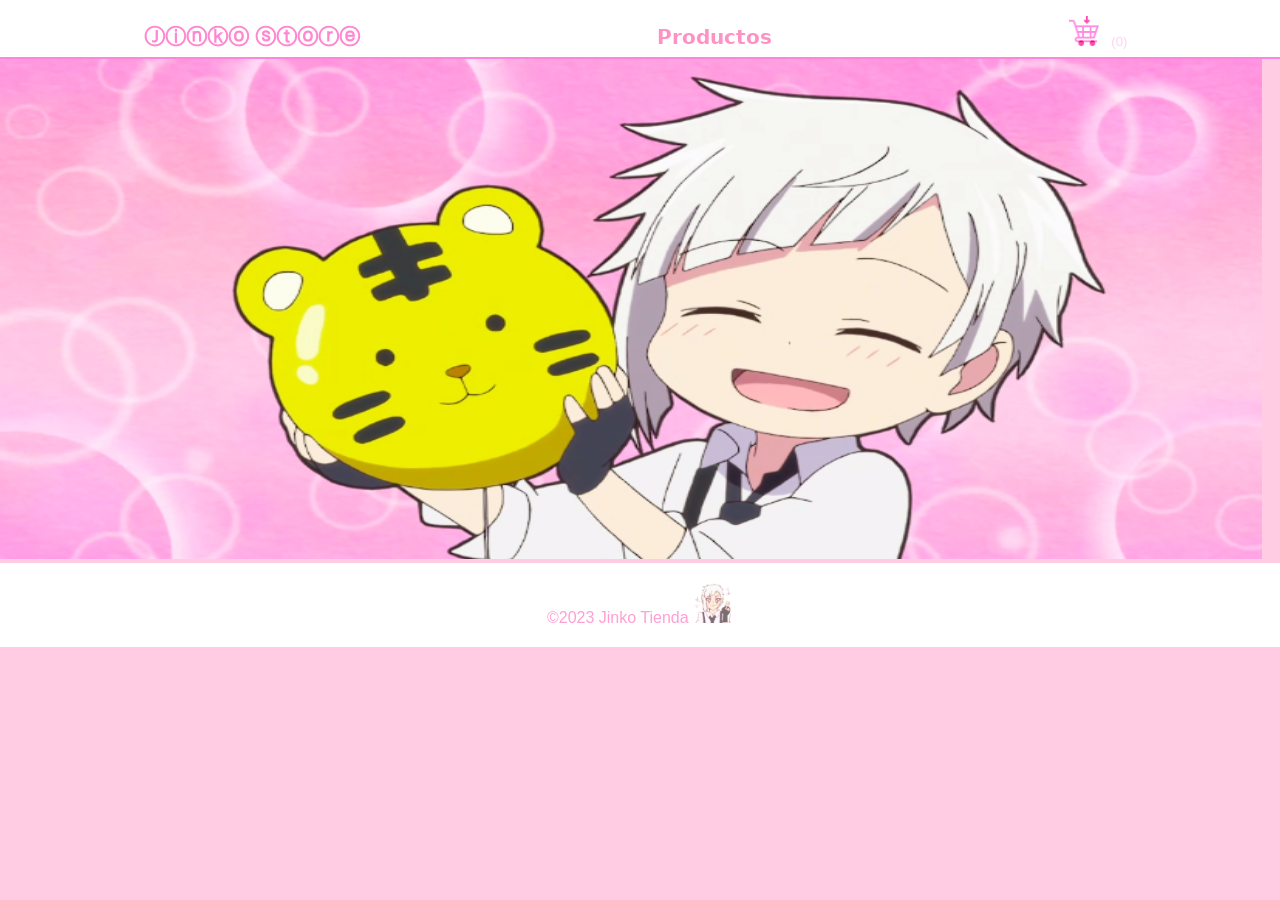
<file: public/index.html>
<!DOCTYPE html>
<html lang="en">
  <head>
    <meta charset="utf-8" />
    <link rel="icon" href="imagenes/ats22.jpg" />
    <meta name="viewport" content="width=device-width, initial-scale=1" />
    <meta name="theme-color" content="#000000" />
    <link rel="stylesheet" href="css/styles.css">
    <link rel="stylesheet" href="">

    <meta
      name="description"
      content="Web site created using create-react-app"
    />
    <link rel="apple-touch-icon" href="%PUBLIC_URL%/logo192.png" />
    <!--
      manifest.json provides metadata used when your web app is installed on a
      user's mobile device or desktop. See https://developers.google.com/web/fundamentals/web-app-manifest/
    -->
    <link rel="manifest" href="%PUBLIC_URL%/manifest.json" />
    <!--
      Notice the use of %PUBLIC_URL% in the tags above.
      It will be replaced with the URL of the `public` folder during the build.
      Only files inside the `public` folder can be referenced from the HTML.

      Unlike "/favicon.ico" or "favicon.ico", "%PUBLIC_URL%/favicon.ico" will
      work correctly both with client-side routing and a non-root public URL.
      Learn how to configure a non-root public URL by running `npm run build`.
    -->
    <title>Jinko store</title>
  </head>
  <body>
    <noscript>You need to enable JavaScript to run this app.</noscript>
    <div id="root"></div>
      <!-- Navigation-->
      <header> 
        <nav class="navbar"> 
          <div class="logo"> 
            <a href="#"> 
              Ⓙⓘⓝⓚⓞ ⓢⓣⓞⓡⓔ
               
            </a> 
          </div> 
          <div class="hamburger-menu"> 
            <span class="line"></span> 
            <span class="line"></span> 
            <span class="line"></span> 
          </div> 
                <div class="dropdown">
                    <button onclick="myFunction()" class="drop-button">𝗣𝗿𝗼𝗱𝘂𝗰𝘁𝗼𝘀</button>
                   <div id="myDropdown" class="dropdown-content">
                     <a href="Peluches.html">Peluches</a>
                     <a href="Figuras.html">Figuras</a>
                     <a href="Productos.html">Ver todo</a>
                   </div>
                  </div>
                      
                 <div>
                  <img src="imagenes/anadir-a-la-cesta.png" alt="" width="30" height="30">
                  <button onclick="checkout()" id="cart-button">
                    (0)
                   </button>
                   </div>
                  
                  
    
                </nav>
             
      </header> 

    <img src="imagenes/Ep_ 4 - Bungou Stray Dogs Wan!.png" width="1262" height="500" display="center">
    <footer>
      <p2>
        ©2023 Jinko Tienda <img src="imagenes/ats22.jpg" alt="" width="40" height="40">
      </p2> 
</footer>

  </body>
  <script src="../scripts/script.js"></script> 
</html>
</file>
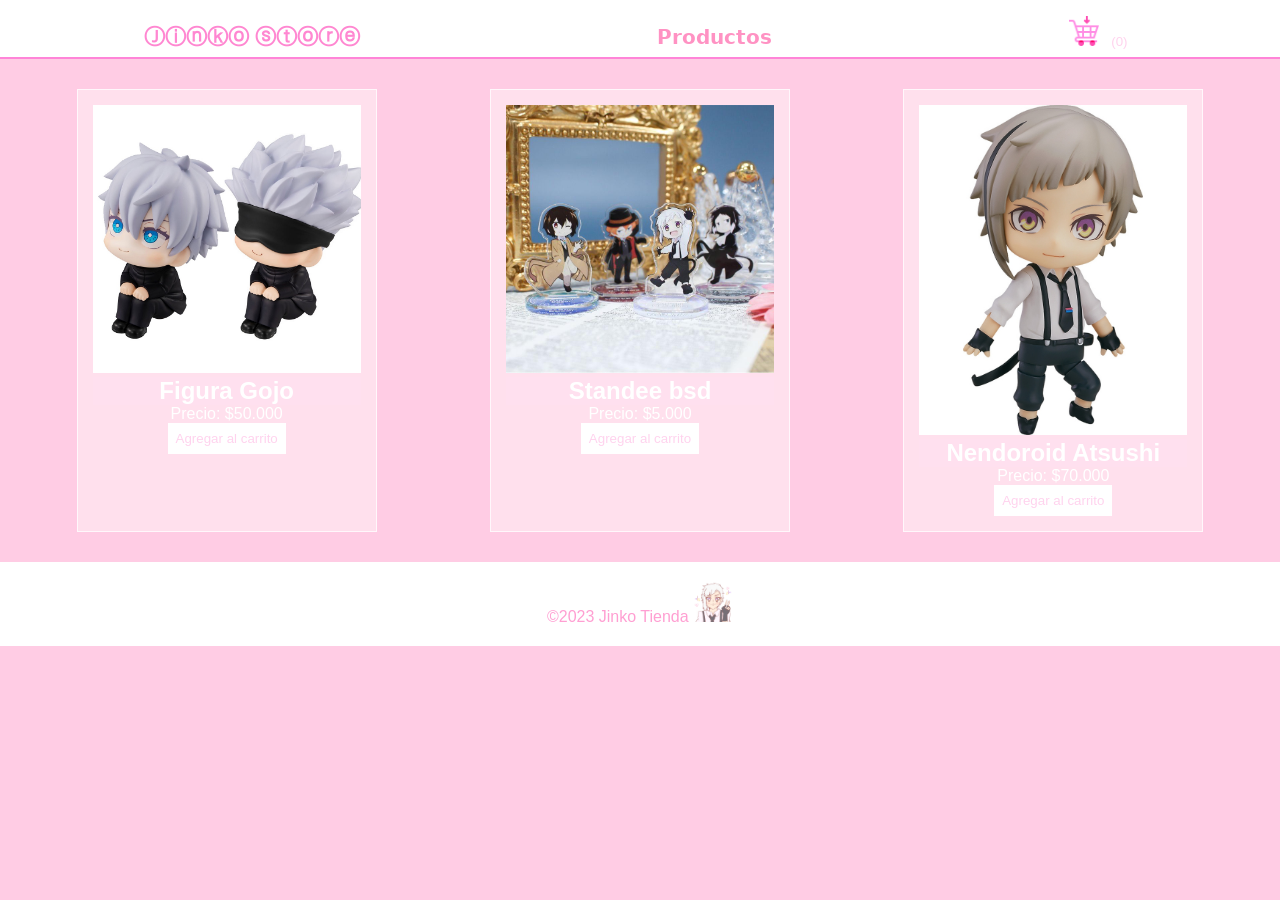
<file: public/Figuras.html>
<!DOCTYPE html>
<html lang="en">
  <head>
    <meta charset="utf-8" />
    <link rel="icon" href="imagenes/ats22.jpg" />
    <meta name="viewport" content="width=device-width, initial-scale=1" />
    <meta name="theme-color" content="#000000" />
    <link rel="stylesheet" href="css/styles.css">

    <meta
      name="description"
      content="Web site created using create-react-app"
    />
    <link rel="apple-touch-icon" href="%PUBLIC_URL%/logo192.png" />
    <!--
      manifest.json provides metadata used when your web app is installed on a
      user's mobile device or desktop. See https://developers.google.com/web/fundamentals/web-app-manifest/
    -->
    <link rel="manifest" href="%PUBLIC_URL%/manifest.json" />
    <!--
      Notice the use of %PUBLIC_URL% in the tags above.
      It will be replaced with the URL of the `public` folder during the build.
      Only files inside the `public` folder can be referenced from the HTML.

      Unlike "/favicon.ico" or "favicon.ico", "%PUBLIC_URL%/favicon.ico" will
      work correctly both with client-side routing and a non-root public URL.
      Learn how to configure a non-root public URL by running `npm run build`.
    -->
    <title>Jinko store</title>
  </head>
  <body>
    <noscript>You need to enable JavaScript to run this app.</noscript>
    <div id="root"></div>
      <!-- Navigation-->
      <header> 
        <nav class="navbar"> 
          <div class="logo"> 
            <a href="index.html"> 
              Ⓙⓘⓝⓚⓞ ⓢⓣⓞⓡⓔ
               
            </a> 
          </div> 
          <div class="hamburger-menu"> 
            <span class="line"></span> 
            <span class="line"></span> 
            <span class="line"></span> 
          </div> 
                <div class="dropdown">
                    <button onclick="myFunction()" class="drop-button">𝗣𝗿𝗼𝗱𝘂𝗰𝘁𝗼𝘀</button>
                   <div id="myDropdown" class="dropdown-content">
                     <a href="Peluches.html">Peluches</a>
                     <a href="#">Figuras</a>
                     <a href="Productos.html">Ver todo</a>
                    </div>
                 </div>
                </div>
                    
                 <div>
                    <img src="imagenes/anadir-a-la-cesta.png" alt="" width="30" height="30">
                    <button onclick="checkout()" id="cart-button">
                      (0)
                     </button>
                     </div>
                     
            
                        </nav>
             
      </header> 

  
        
      <main>
        <section class="producto">
            <img src="imagenes/gj.jfif" alt="Producto 1">
            <h2>Figura Gojo</h2>
            <p>Precio: $50.000</p>
            <button onclick="agregarAlCarrito(2)">Agregar al carrito</button>
        </section>

        <section class="producto">
            <img src="imagenes/po_bsd_bungo_stray_dogs_mini_s_1655448025_fb47e7ce_progressive.jpg" alt="Producto 2">
            <h2>Standee bsd</h2>
            <p>Precio: $5.000</p>
            <button onclick="agregarAlCarrito(4)">Agregar al carrito</button>
        </section>
      
        <section class="producto">
          <img src="imagenes/9403853668382ats.jpg" alt="Producto 3">
          <h2>Nendoroid Atsushi</h2>
          <p>Precio: $70.000</p>
          <button onclick="agregarAlCarrito(5)">Agregar al carrito</button>
      </section>
        </main>

        <footer>
            <p2>
              ©2023 Jinko Tienda <img src="imagenes/ats22.jpg" alt="" width="40" height="40">
            </p2> 
      </footer>
      
        </body>
        <script src="../scripts/script.js"></script> 
      </html>
</file>
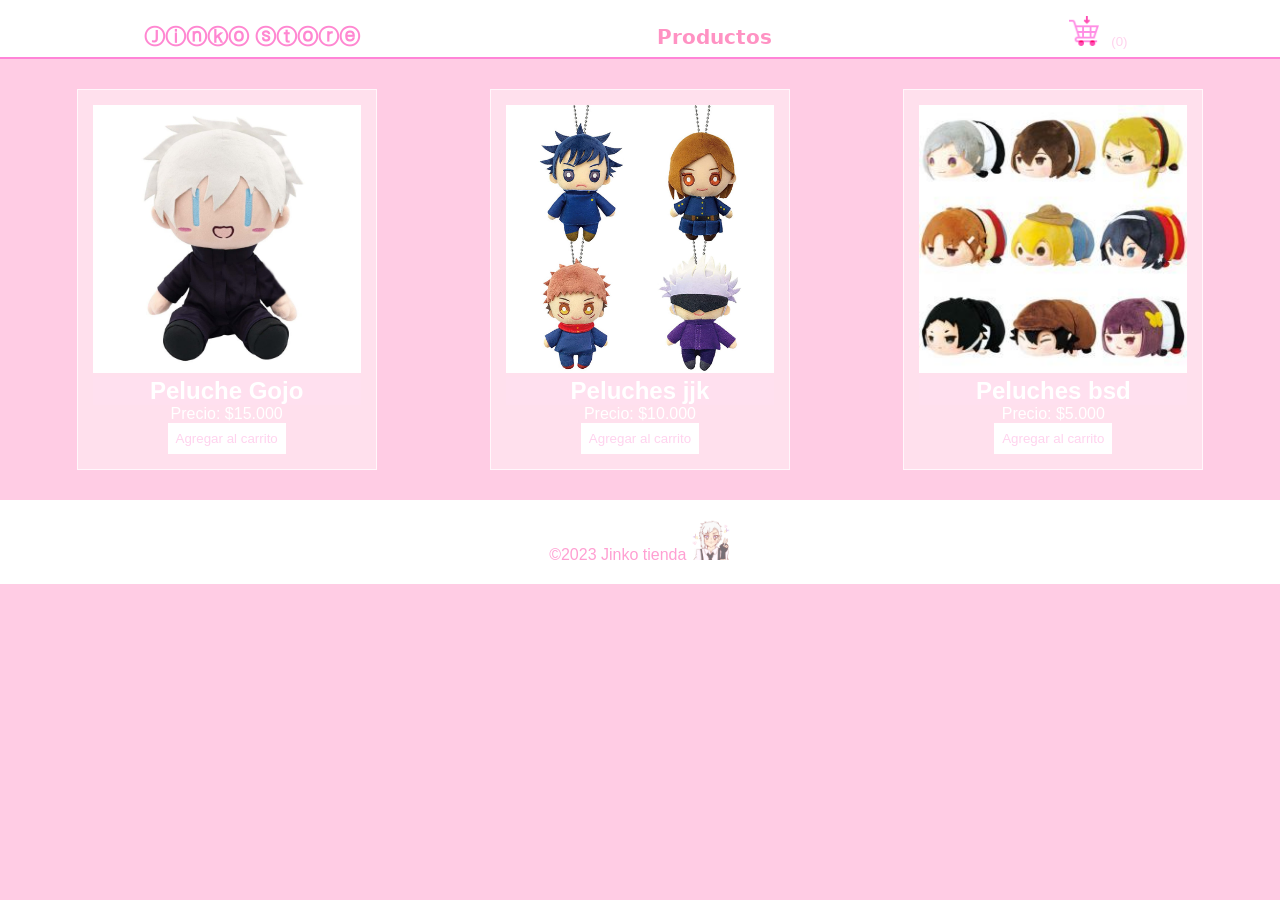
<file: public/Peluches.html>
<!DOCTYPE html>
<html lang="en">
  <head>
    <meta charset="utf-8" />
    <link rel="icon" href="imagenes/ats22.jpg" />
    <meta name="viewport" content="width=device-width, initial-scale=1" />
    <meta name="theme-color" content="#000000" />
    <link rel="stylesheet" href="css/styles.css">
    

    <meta
      name="description"
      content="Web site created using create-react-app"
    />
    <link rel="apple-touch-icon" href="%PUBLIC_URL%/logo192.png" />
    <!--
      manifest.json provides metadata used when your web app is installed on a
      user's mobile device or desktop. See https://developers.google.com/web/fundamentals/web-app-manifest/
    -->
    <link rel="manifest" href="%PUBLIC_URL%/manifest.json" />
    <!--
      Notice the use of %PUBLIC_URL% in the tags above.
      It will be replaced with the URL of the `public` folder during the build.
      Only files inside the `public` folder can be referenced from the HTML.

      Unlike "/favicon.ico" or "favicon.ico", "%PUBLIC_URL%/favicon.ico" will
      work correctly both with client-side routing and a non-root public URL.
      Learn how to configure a non-root public URL by running `npm run build`.
    -->
    <title>Jinko store</title>
  </head>
  <body>
    <noscript>You need to enable JavaScript to run this app.</noscript>
    <div id="root"></div>
      <!-- Navigation-->
      <header> 
        <nav class="navbar"> 
          <div class="logo"> 
            <a href="index.html"> 
              Ⓙⓘⓝⓚⓞ ⓢⓣⓞⓡⓔ
               
            </a> 
          </div> 
          <div class="hamburger-menu"> 
            <span class="line"></span> 
            <span class="line"></span> 
            <span class="line"></span> 
          </div> 
                <div class="dropdown">
                    <button onclick="myFunction()" class="drop-button">𝗣𝗿𝗼𝗱𝘂𝗰𝘁𝗼𝘀</button>
                   <div id="myDropdown" class="dropdown-content">
                     <a href="#">Peluches</a>
                     <a href="Figuras.html">Figuras</a>
                     <a href="Productos.html">Ver todo</a>
                   </div>
                </div>
                    
                   <div>
                    <img src="imagenes/anadir-a-la-cesta.png" alt="" width="30" height="30">
                    <button onclick="checkout()" id="cart-button">
                      (0)
                     </button>
                     </div>
                  
    
                </nav>
             
      </header> 

     
        
    <main>
        <section class="producto">
            <img src="imagenes/gojo.jpg" alt="Producto 1">
            <h2>Peluche Gojo</h2>
            <p>Precio: $15.000</p>
            <button onclick="agregarAlCarrito(1)">Agregar al carrito</button>
        </section>

        <section class="producto">
            <img src="imagenes/jjk.jpeg" alt="Producto 2">
            <h2>Peluches jjk</h2>
            <p>Precio: $10.000</p>
            <button onclick="agregarAlCarrito(3)">Agregar al carrito</button>
        </section>

        <section class="producto">
            <img src="imagenes/bsdp.jpg" alt="Producto 3">
            <h2>Peluches bsd</h2>
            <p>Precio: $5.000</p>
            <button onclick="agregarAlCarrito(6)">Agregar al carrito</button>
        </section>
        </main>
        
        
              <footer>
                  <p2>
                    ©2023 Jinko tienda <img src="imagenes/ats22.jpg" alt="" width="40" height="40">
                  </p2> 
            </footer>
</body> 
<script src="../scripts/script.js"></script> 

</html>
</file>
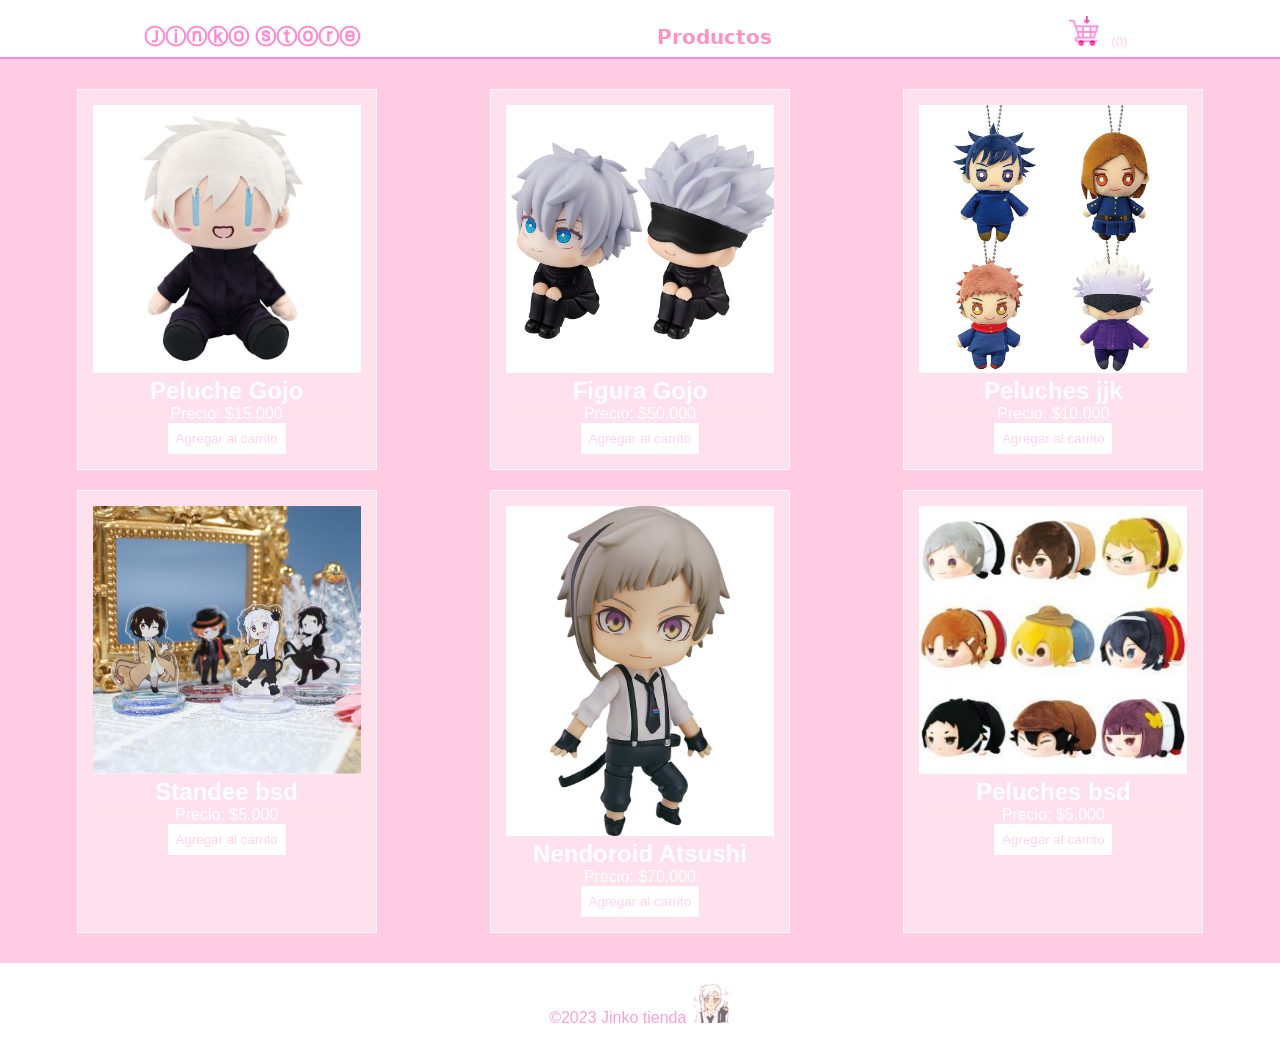
<file: public/Productos.html>
<!DOCTYPE html>
<html lang="en">
  <head>
    <meta charset="utf-8" />
    <link rel="icon" href="imagenes/ats22.jpg" />
    <meta name="viewport" content="width=device-width, initial-scale=1" />
    <meta name="theme-color" content="#000000" />
    <link rel="stylesheet" href="css/styles.css">

    <meta
      name="description"
      content="Web site created using create-react-app"
    />
    <link rel="apple-touch-icon" href="%PUBLIC_URL%/logo192.png" />
    <!--
      manifest.json provides metadata used when your web app is installed on a
      user's mobile device or desktop. See https://developers.google.com/web/fundamentals/web-app-manifest/
    -->
    <link rel="manifest" href="%PUBLIC_URL%/manifest.json" />
    <!--
      Notice the use of %PUBLIC_URL% in the tags above.
      It will be replaced with the URL of the `public` folder during the build.
      Only files inside the `public` folder can be referenced from the HTML.

      Unlike "/favicon.ico" or "favicon.ico", "%PUBLIC_URL%/favicon.ico" will
      work correctly both with client-side routing and a non-root public URL.
      Learn how to configure a non-root public URL by running `npm run build`.
    -->
    <title>Jinko store</title>
  </head>
  <body>
    <noscript>You need to enable JavaScript to run this app.</noscript>
    <div id="root"></div>
      <!-- Navigation-->
      <header> 
        <nav class="navbar"> 
          <div class="logo"> 
            <a href="index.html"> 
              Ⓙⓘⓝⓚⓞ ⓢⓣⓞⓡⓔ
               
            </a> 
          </div> 
          <div class="hamburger-menu"> 
            <span class="line"></span> 
            <span class="line"></span> 
            <span class="line"></span> 
          </div> 
                <div class="dropdown">
                    <button onclick="myFunction()" class="drop-button">𝗣𝗿𝗼𝗱𝘂𝗰𝘁𝗼𝘀</button>
                   <div id="myDropdown" class="dropdown-content">
                     <a href="Peluches.html">Peluches</a>
                     <a href="#">Figuras</a>
                     <a href="Productos.html">Ver todo</a>
                    </div>
                 </div>
                </div>
                 <div>
                 <img src="imagenes/anadir-a-la-cesta.png" alt="" width="30" height="30">
                 <button onclick="checkout()" id="cart-button">
                   (0)
                  </button>
                  </div>
                  
                        </nav>
             
      </header> 


     

    <main>
        <section class="producto">
            <img src="imagenes/gojo.jpg" id="Producto 1">
            <h2>Peluche Gojo</h2>
            <p>Precio: $15.000</p>
            <div>
                <button onclick="agregarAlCarrito(1)">Agregar al carrito</button>
              </div>
              

            

        </section>
      
        <section class="producto">
            <img src="imagenes/gj.jfif" id="Producto 2">
            <h2>Figura Gojo</h2>
            <p>Precio: $50.000</p>
            <button onclick="agregarAlCarrito(2)">Agregar al carrito</button>
        </section>
      
        <section class="producto">
            <img src="imagenes/jjk.jpeg" id="Producto 3">
            <h2>Peluches jjk</h2>
            <p>Precio: $10.000</p>
            <button onclick="agregarAlCarrito(3)">Agregar al carrito</button>
        </section>
      
        <section class="producto">
            <img src="imagenes/po_bsd_bungo_stray_dogs_mini_s_1655448025_fb47e7ce_progressive.jpg" id="Producto 4">
            <h2>Standee bsd</h2>
            <p>Precio: $5.000</p>
            <button onclick="agregarAlCarrito(4)">Agregar al carrito</button>
        </section>
      
        <section class="producto">
            <img src="imagenes/9403853668382ats.jpg" id="Producto 5">
            <h2>Nendoroid Atsushi</h2>
            <p>Precio: $70.000</p>
            <button onclick="agregarAlCarrito(5)">Agregar al carrito</button>
        </section>
      
        <section class="producto">
            <img src="imagenes/bsdp.jpg" id="Producto 6">
            <h2>Peluches bsd</h2>
            <p>Precio: $5.000</p>
            <button onclick="agregarAlCarrito(6)">Agregar al carrito</button>
        </section>
    </main>
    
    <footer>
        <p2>
          ©2023 Jinko tienda <img src="imagenes/ats22.jpg" alt="" width="40" height="40">
        </p2> 
  </footer>
    
</body>
<script src="../scripts/script.js"></script>
</html>
</file>
<file: public/css/styles.css>
*{ 
	box-sizing: border-box; 
	margin: 0; 
	padding: 0; 
	transition: all 0.4s; 
} 
body{ 
	font-family: sans-serif; 
    background-color: rgb(255, 204, 228);
} 
a{ 
	text-decoration: none; 
	color: rgb(255, 135, 209); 
	font-size: 1.3rem; 
	font-weight: bold; 
} 

/* navbar styling */
.navbar{ 
	display: flex; 
	height: auto; 
	justify-content: space-between; 
	align-items: center; 
	padding-top: 1rem; 
	border-bottom: 2px solid rgb(255, 133, 216); 
    background-color: rgb(255, 255, 255);
} 

/* logo style */
.logo img{ 
	width: 34rem; 
	height: 16rem; 
	margin-left:1rem; 
} 

.hamburger-menu{ 
	padding-right: 1.5rem; 
	cursor: pointer; 
} 

.hamburger-menu .line{ 
display: block; 
width:2.5rem; 
height: 2px; 
margin-bottom: 10px; 
background-color: rgb(255, 129, 224); 
cursor: pointer; 
} 
/*Botón*/
.drop-button{
    background-color:  #ffffff;
    color: #ff92c3;
    padding: 8px;
    border-radius: 2px;
    font-size: 20px;
    border: none;
    cursor: pointer;
    
  }
  
  /*Botón hover y focus*/
  .drop-button:hover, drop-buttton:hover{
    background-color: #ffbbeb;
  }
  
  /*Posición del contenedor*/
  .dropdown{
    position: relative;
    display: inline-block;
   }
  
  /*submenu*/
  .dropdown-content{
    display: none;
    position: absolute;
    min-width: 100px;
    box-shadow: #ffd6ef;
    z-index: 1;
  }
  
  .dropdown-content a{
    color: #ffffff;
    padding: 12px 16px;
    display: block;
    background-color: #ff91d5;
  }
  
  .dropdown-content a:hover{
    background-color: #ffffff
  }
  .show {
    display: block;
  }
/* for Desktop view */
@media screen and (min-width:600px){ 
	.navbar{ 
		justify-content: space-around; 
	} 
	.nav-menu{ 
		display: block; 
		position: static; 
		width: auto; 
		margin-right:20px; 
		background: none; 
	} 
	.nav-menu a{ 
		display: inline-block; 
		padding: 15px 20px; 
	} 
	.nav-menu a:hover{ 
		background-color: rgb(255, 170, 227); 
		border-radius: 5px; 
	} 
	.hamburger-menu{ 
		display: none; 
	} 
}


main {
    display: flex;
    flex-wrap: wrap;
    justify-content: space-around;
    padding: 20px;
}


.producto {
    background-color: #ffe0ed;
    border: 1px solid #fff7fb;
    padding: 15px;
    margin: 10px;
    text-align: center;
    width: 300px; 
}

.producto img {
    max-width: 100%;
    height: auto;
}

button {
    background-color: #ffffff;
    color: rgb(255, 211, 238);
    border: none;
    padding: 8px;
    cursor: pointer;
    transition: background-color 0.3s;
    
}

button:hover {
    background-color: #ffffff;
}


aside {
    padding: 20px;
    width: 300px;
    margin: 10px;
    text-align: center;
}


#carrito-total {
    font-weight: bold;

}

p{
    color: white;
}




@media (max-width: 768px) {
    main {
        flex-direction: column;
        align-items: center;
    }

    .producto {
        width: 80%; 
    }

    aside {
        width: 80%; 
    }
}



  footer {
    background-color: #ffffff;
    color: #ff9fd2;
    text-align: center;
    padding: 20px;
  }


  .navbar-brand {
    margin: 15px 0;
    padding: 0;
    text-decoration: none; 
    background-color: #fecae5;
  }
  
  .navbar-brand span {
    font-size: 28px;
    font-weight: bold;
    color: #fffafa;
    text-transform: uppercase;
    margin: 0;
    padding: 0;
    text-align: center;
    background-color: #ffc2eb;
  }

  h2{
    text-align: center;
    color: #ffffff;
    background-color: #ffe0ef;
  }
</file>
